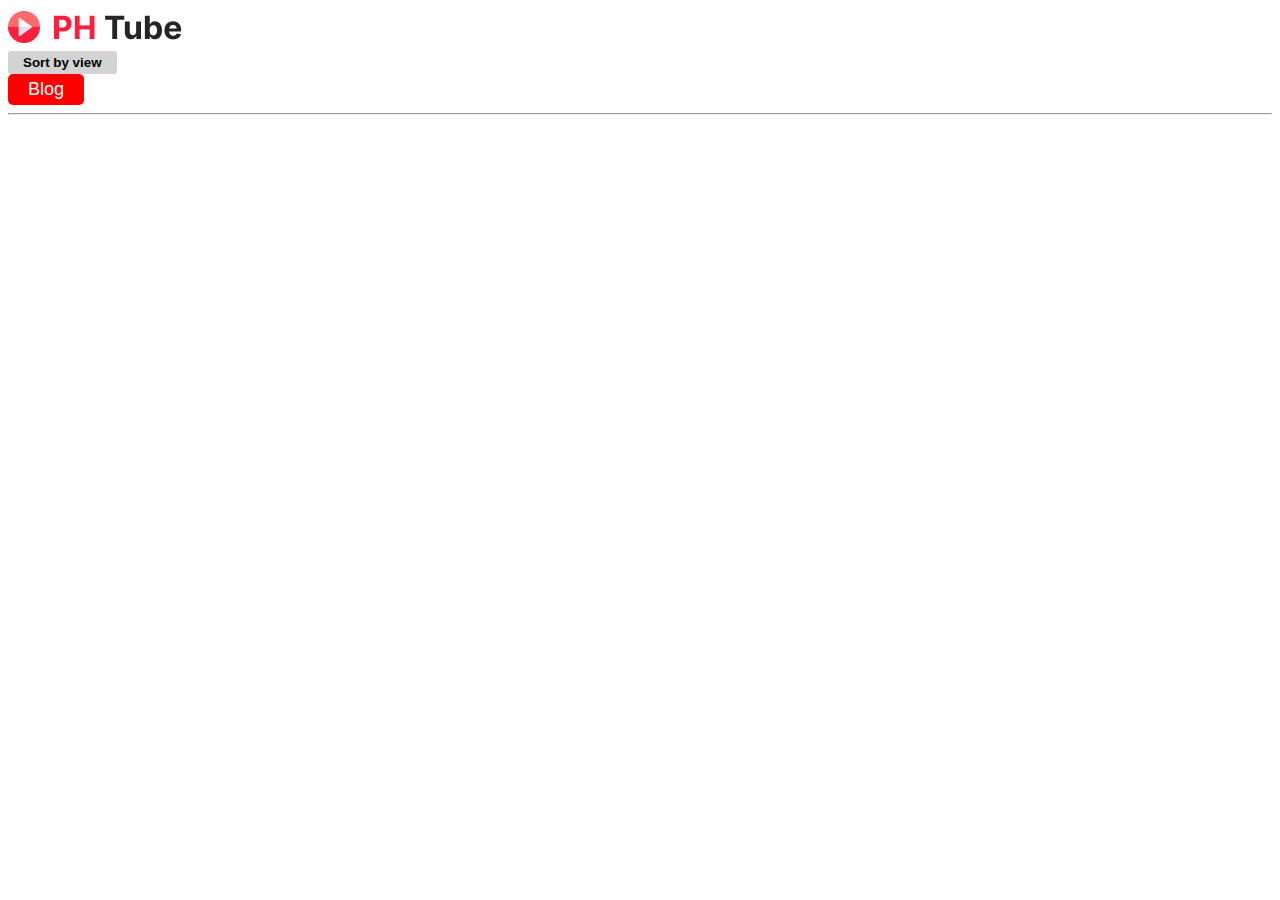
<file: index.html>
<!DOCTYPE html>
<html lang="en">
<head>
    <meta charset="UTF-8">
    <meta name="viewport" content="width=device-width, initial-scale=1.0">
    <title>Document</title>
    <link rel="stylesheet" href="style.css">
    <link href="https://cdn.jsdelivr.net/npm/bootstrap@5.3.2/dist/css/bootstrap.min.css" rel="stylesheet" integrity="sha384-T3c6CoIi6uLrA9TneNEoa7RxnatzjcDSCmG1MXxSR1GAsXEV/Dwwykc2MPK8M2HN" crossorigin="anonymous">
</head>
<body class="m-4 p-0">
    
    <div class="d-flex  flex-wrap justify-content-center justify-content-between align-items-center align-content-center">
        <div >
            <img src="./PHero-Tube-main/PHero-Tube-main/Logo.png" alt=""> 
        </div>
        <div >
            <button id="sort-1" class="sort-view">Sort by view</button>
        </div>
        <div>
            <button class="blog-box"><a class="blog" target="_blank" href="./blog.html">Blog</a></button>
            
        </div>
    </div>
    
    <hr>
    <div id="btn" class="load  d-flex flex-wrap justify-content-center ">
       
    </div>

    <div id="not-show"></div>
    
    <div id="all-container">

    </div>

    


    <!-- script -->
    <script src="app.js"></script>
    <link href="https://cdn.jsdelivr.net/npm/bootstrap@5.3.2/dist/css/bootstrap.min.css" rel="stylesheet" integrity="sha384-T3c6CoIi6uLrA9TneNEoa7RxnatzjcDSCmG1MXxSR1GAsXEV/Dwwykc2MPK8M2HN" crossorigin="anonymous">

</body>
</html>
</file>
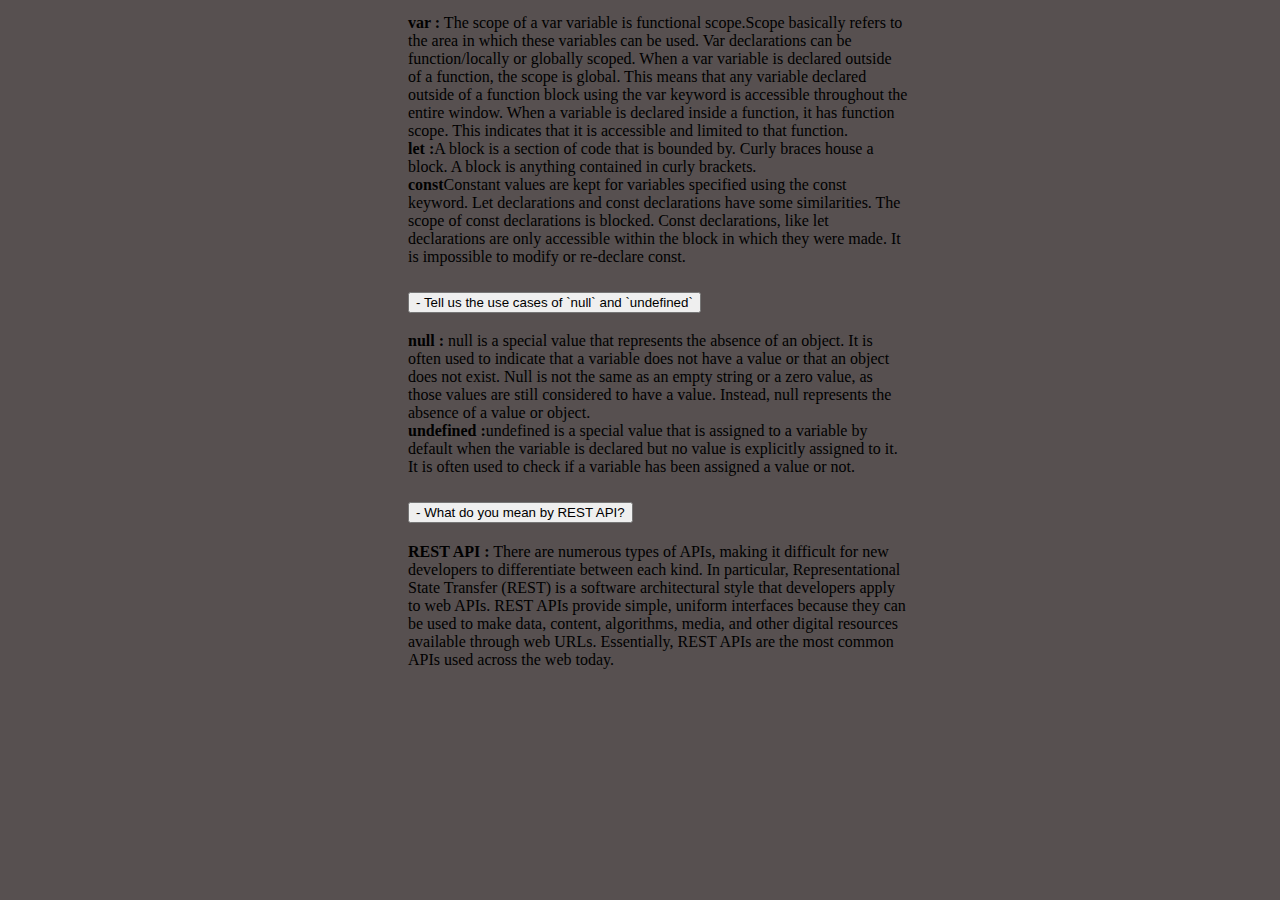
<file: blog.html>
<!DOCTYPE html>
<html lang="en">
<head>
    <meta charset="UTF-8">
    <meta name="viewport" content="width=device-width, initial-scale=1.0">
    <title>Document</title>
    <link href="https://cdn.jsdelivr.net/npm/bootstrap@5.3.2/dist/css/bootstrap.min.css" rel="stylesheet" integrity="sha384-T3c6CoIi6uLrA9TneNEoa7RxnatzjcDSCmG1MXxSR1GAsXEV/Dwwykc2MPK8M2HN" crossorigin="anonymous">
    <link rel="stylesheet" href="style.css">
</head>
<body class="blog-page ">
    <div class="acordiann">
        <div class="accordion" id="accordionExample">
            <div class="accordion-item">
              <h2 class="accordion-header">
                <button class="accordion-button" type="button" data-bs-toggle="collapse" data-bs-target="#collapseOne" aria-expanded="true" aria-controls="collapseOne">
                    - Discuss the scope of `var`, `let`, and `const`
                </button>
              </h2>
              <div id="collapseOne" class="accordion-collapse collapse show" data-bs-parent="#accordionExample">
                <div class="accordion-body">
                  <strong>var :</strong> The scope of a var variable is functional scope.Scope basically refers to the area in which these variables can be used. Var declarations can be function/locally or globally scoped.
                  When a var variable is declared outside of a function, the scope is global. This means that any variable declared outside of a function block using the var keyword is accessible throughout the entire window.
                  When a variable is declared inside a function, it has function scope. This indicates that it is accessible and limited to that function.
                </div>
                <div class="accordion-body">
                    <strong>let :</strong>A block is a section of code that is bounded by. Curly braces house a block. A block is anything contained in curly brackets.
                </div>
                <div class="accordion-body">
                    <strong>const</strong>Constant values are kept for variables specified using the const keyword. Let declarations and const declarations have some similarities.
                    The scope of const declarations is blocked.
                    Const declarations, like let declarations are only accessible within the block in which they were made.
                    It is impossible to modify or re-declare const.
                </div>
              </div>
            </div>
            <div class="accordion-item">
              <h2 class="accordion-header">
                <button class="accordion-button collapsed" type="button" data-bs-toggle="collapse" data-bs-target="#collapseTwo" aria-expanded="false" aria-controls="collapseTwo">
                    - Tell us the use cases of `null` and `undefined`
                </button>
              </h2>
              <div id="collapseTwo" class="accordion-collapse collapse" data-bs-parent="#accordionExample">
                <div class="accordion-body">
                  <strong>null :</strong> null is a special value that represents the absence of an object. It is often used to indicate that a variable does not have a value or that an object does not exist. 
                  Null is not the same as an empty string or a zero value, as those values are still considered to have a value. Instead, null represents the absence of a value or object.
                </div>
                <div class="accordion-body">
                  <strong>undefined :</strong>undefined is a special value that is assigned to a variable by default when the variable is declared but no value is explicitly assigned to it. 
                  It is often used to check if a variable has been assigned a value or not.
                </div>
              </div>
            </div>
            <div class="accordion-item">
              <h2 class="accordion-header">
                <button class="accordion-button collapsed" type="button" data-bs-toggle="collapse" data-bs-target="#collapseThree" aria-expanded="false" aria-controls="collapseThree">
                    - What do you mean by REST API?
                </button>
              </h2>
              <div id="collapseThree" class="accordion-collapse collapse" data-bs-parent="#accordionExample">
                <div class="accordion-body">
                  <strong>REST API :</strong> There are numerous types of APIs, 
                  making it difficult for new developers to differentiate between each kind. In particular, Representational State Transfer (REST) is a software architectural style that developers apply to web APIs. 
                  REST APIs provide simple, uniform interfaces because they can be used to make data, content, algorithms, media, and other digital resources available through web URLs. Essentially, 
                  REST APIs are the most common APIs used across the web today.
                </div>
              </div>
            </div>
          </div>
    </div>

    <script src="https://cdn.jsdelivr.net/npm/bootstrap@5.3.2/dist/js/bootstrap.bundle.min.js" integrity="sha384-C6RzsynM9kWDrMNeT87bh95OGNyZPhcTNXj1NW7RuBCsyN/o0jlpcV8Qyq46cDfL" crossorigin="anonymous"></script>
</body>
</html>
</file>
<file: style.css>
.all-box{
    width: 300px;
    height: 300px;
    border: 1px solid gray;
    
}
.sort-view{
    border-radius: 3px;
    background-color: #D3D3D3;
    border: none;
    padding: 4px 15px;
    font-weight: bold;
}
.blog-box{
    
    padding: 5px 20px;
    border: none;
    border-radius: 5px;
    background-color: red;
}
.blog{
    text-decoration: none;
    font-size: 18px;
    font-weight: 500;
    color: white;
}
.blog-page{
    background-color: rgb(87, 80, 80);
}
.load{
    display: inline-flex;
    height: 35px;
    justify-content: center;
    align-items: center;
    gap: 10px;
    flex-shrink: 0;
    
}

.button-4{
    border-radius: 3px;
    padding: 4px 20px;
    border: none;
    background-color: #DEDEDE;
}

#all-container{
    display: flex;
    flex-wrap: wrap;
    gap: 14px;
    align-items: center;
    position: relative;
    left: 10px;
    top: 20px;
    
    
    
}

.all-box-img{
    height: 200px;
    width: 300px;
   
}
.icon-img{
    height: 50px;
    width: 50px;
    border-radius: 40px;
}
.img-pb{
    position: relative;

    
}
.posted-date{
    height: 30px;
    position: absolute;
    right: 20px;
    top: 160px;
    color: wheat;
}
.img-title{
    gap: 15px;
    position: relative;
    top: 15px;
}
.title{
    font-weight: bold;
}
.name-view{
    position: relative;
    left: 65px;
    bottom: 15px;
}
.view{
    position: relative;
    bottom: 15px;
}



.acordiann{
    display: flex;
    width: 500px;
    height: 200px;
    margin: 0px;
    justify-content: center;
    align-items: center;
    position: relative;
    top: 200px;
    left: 400px;
   
}

.verify-icon{
    width: 20px;
    height: 20px;
    position: relative;
    top: 5px;
}
.icon{
    display: flex;
    gap: 10px;
    position: relative;
}

.sorry{
    display: flex;
    justify-content: center;
    align-items: center;
    position: relative;
    top: 20px;
    
}
.oops{
    display: flex;
    justify-content: center;
    position: relative;
    top: 20px;
}
.oops-1{
    display: flex;
    justify-content: center;
    position: relative;
    top: 20px;
}
</file>
